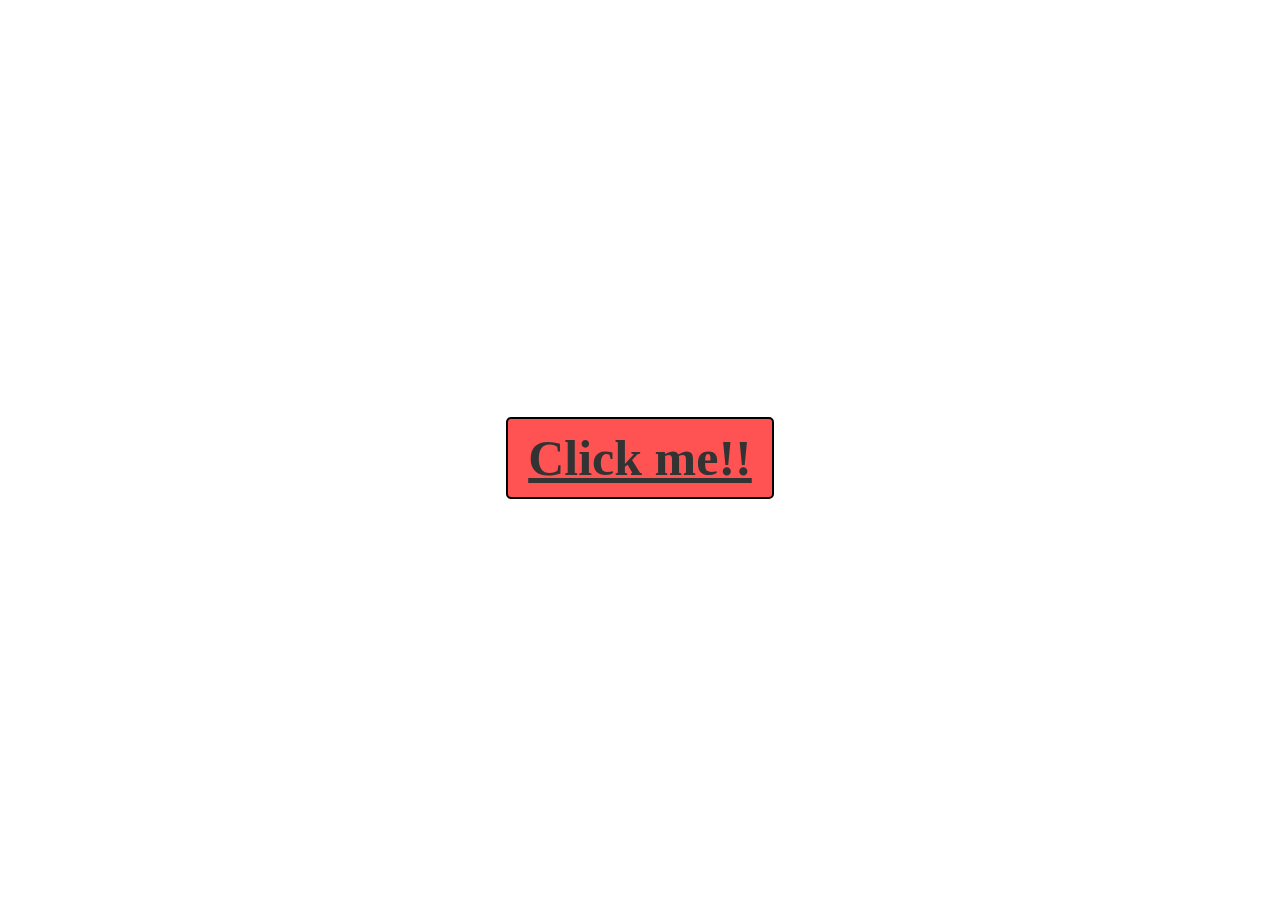
<file: index.html>
<!DOCTYPE html>
<html lang="en">

<head>
  <meta charset="UTF-8">
  <meta name="viewport" content="width=device-width, initial-scale=1.0">
  <link rel="stylesheet" href="css/style.css">
  <title>!!</title>
</head>

<body class="center-container">
  <a href="start.html" id="home-button">Click me!!</a>
</body>

</html>
</file>
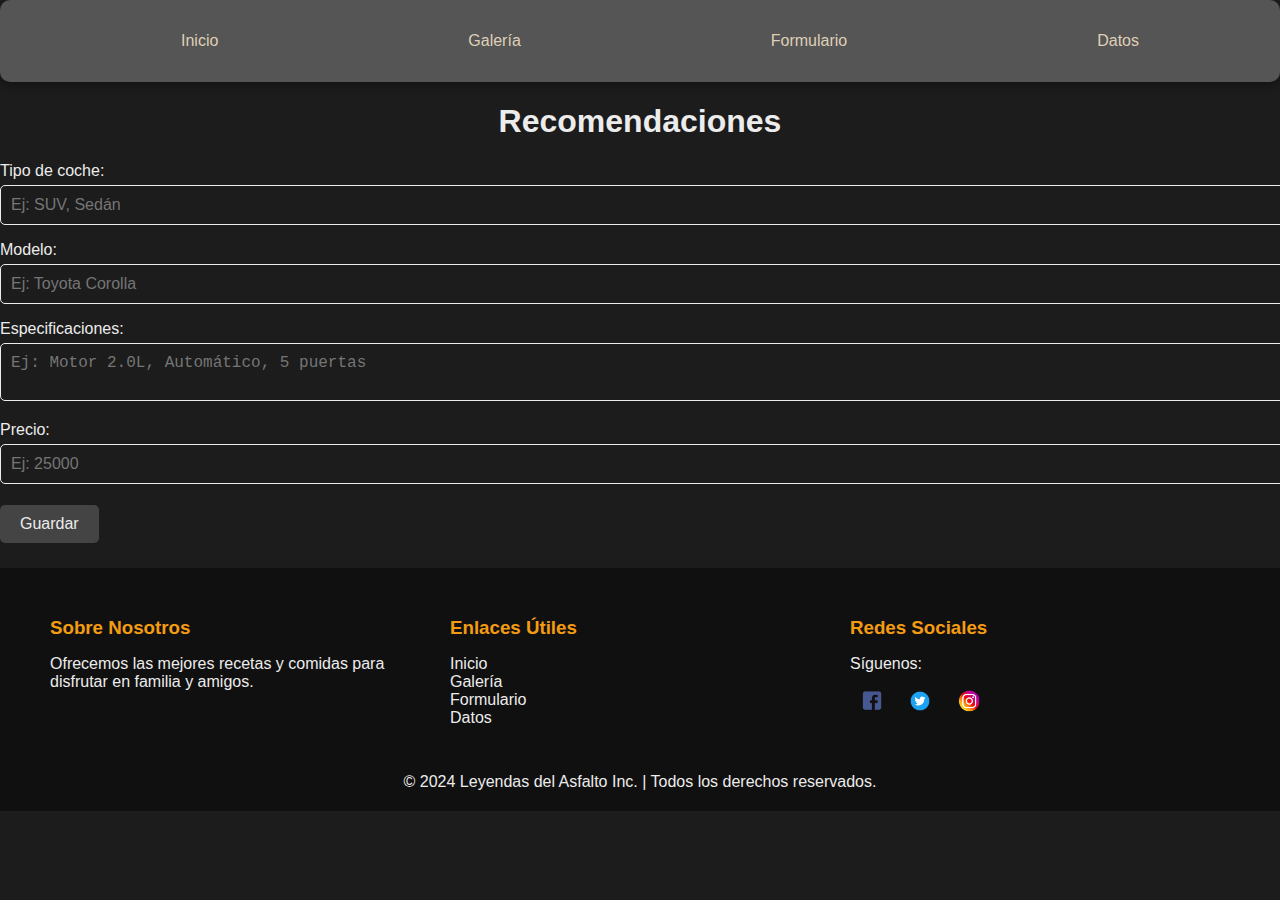
<file: form.html>
<!DOCTYPE html>
<html lang="en">

<head>
  <meta charset="UTF-8">
  <meta name="viewport" content="width=device-width, initial-scale=1.0">
  <title>Formulario</title>
  <link rel="stylesheet" href="css/style.css">
  <link rel="stylesheet" href="css/footer-style.css">
  <link rel="stylesheet" href="css/crud.css">

</head>

<body>

  <header id="main-header">
    <nav class="nav-bar">
      <ul>
        <li><a href="start.html">Inicio</a></li>
        <li><a href="gallery.html">Galería</a></li>
        <li><a href="form.html">Formulario</a></li>
        <li><a href="show-data.html">Datos</a></li>
      </ul>
    </nav>
  </header>

  <h1>Recomendaciones</h1>
  <form id="car-form">
    <div class="form-group">
      <label for="car-type">Tipo de coche:</label>
      <input type="text" id="car-type" placeholder="Ej: SUV, Sedán">
      <p class="error-message" id="error-car-type"></p>
    </div>
    <div class="form-group">
      <label for="car-model">Modelo:</label>
      <input type="text" id="car-model" placeholder="Ej: Toyota Corolla">
      <p class="error-message" id="error-car-model"></p>
    </div>
    <div class="form-group">
      <label for="car-specifications">Especificaciones:</label>
      <textarea id="car-specifications" placeholder="Ej: Motor 2.0L, Automático, 5 puertas"></textarea>
      <p class="error-message" id="error-car-specifications"></p>
    </div>
    <div class="form-group">
      <label for="car-price">Precio:</label>
      <input type="number" id="car-price" placeholder="Ej: 25000">
      <p class="error-message" id="error-car-price"></p>
    </div>
    <button type="button" class="btn" onclick="saveCar()">Guardar</button>
  </form>


  <footer class="footer">
    <div class="footer-content">
      <div class="footer-section">
        <h3>Sobre Nosotros</h3>
        <p>Ofrecemos las mejores recetas y comidas para disfrutar en familia y amigos.</p>
      </div>
      <div class="footer-section">
        <h3>Enlaces Útiles</h3>
        <ul>
          <li><a href="start.html">Inicio</a></li>
          <li><a href="gallery.html">Galería</a></li>
          <li><a href="form.html">Formulario</a></li>
          <li><a href="show-data.html">Datos</a></li>
        </ul>
      </div>
      <div class="footer-section">
        <h3>Redes Sociales</h3>
        <p>Síguenos:</p>
        <div class="social-icons">
          <a href="https://www.facebook.com/login/?next=https%3A%2F%2Fwww.facebook.com%2F%3Flocale%3Des_ES"><img
              src="img/facebook.png" alt="Facebook"></a>
          <a href="https://x.com/?lang=es"><img src="img/x.png" alt="Twitter"></a>
          <a href="https://www.instagram.com/"><img src="img/ig.png" alt="Instagram"></a>

        </div>
      </div>
    </div>
    <div class="footer-bottom">
      &copy; 2024 Leyendas del Asfalto Inc. | Todos los derechos reservados.
    </div>
  </footer>

  <script src="js/from.js"></script>
</body>

</html>
</file>
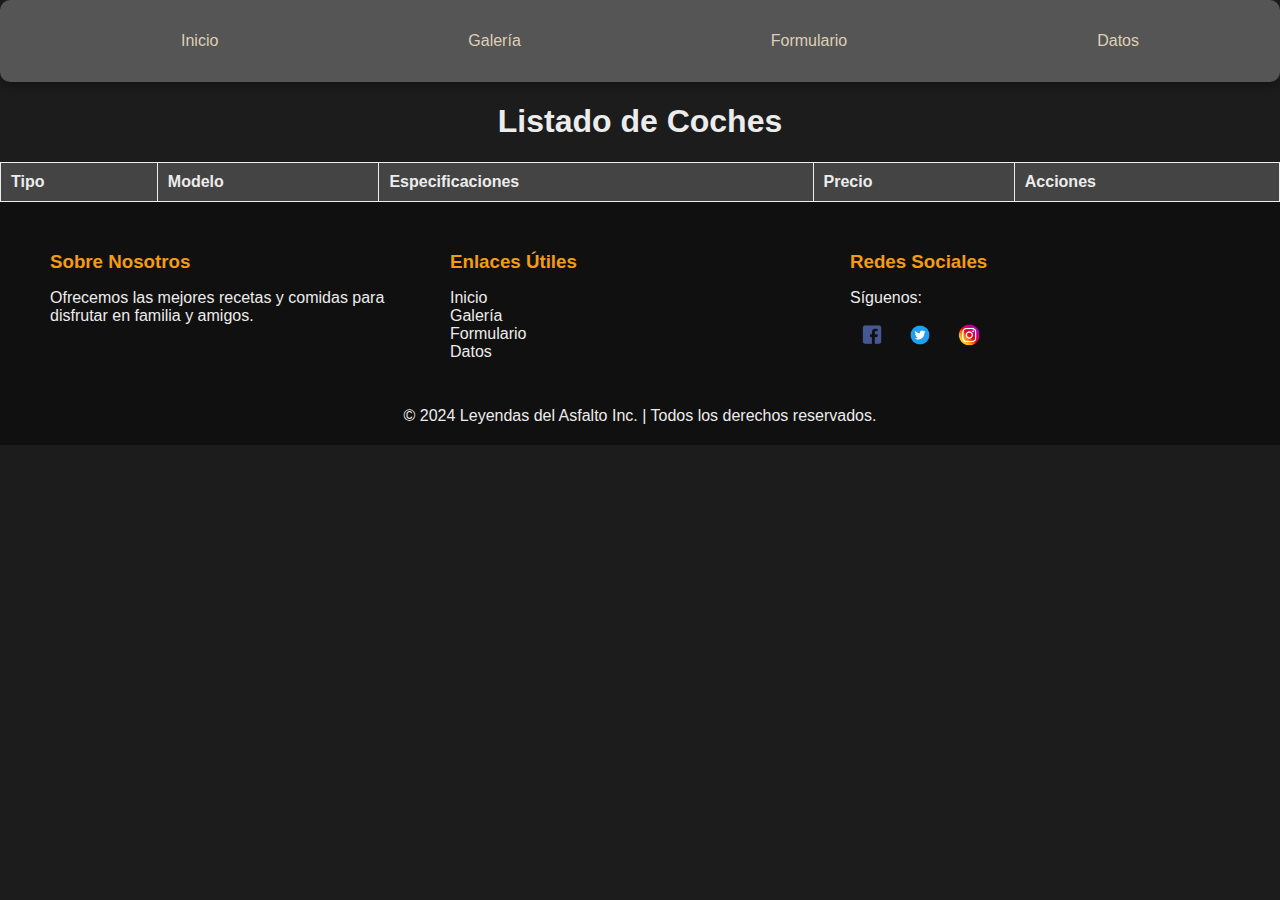
<file: show-data.html>
<!DOCTYPE html>
<html lang="en">

<head>
  <meta charset="UTF-8">
  <meta name="viewport" content="width=device-width, initial-scale=1.0">
  <title>Formulario</title>
  <link rel="stylesheet" href="css/style.css">
  <link rel="stylesheet" href="css/footer-style.css">
  <link rel="stylesheet" href="css/crud.css">
</head>

<body>

  <header id="main-header">
    <nav class="nav-bar">
      <ul>
        <li><a href="start.html">Inicio</a></li>
        <li><a href="gallery.html">Galería</a></li>
        <li><a href="form.html">Formulario</a></li>
        <li><a href="show-data.html">Datos</a></li>
      </ul>
    </nav>
  </header>


  <h1>Listado de Coches</h1>
  <table>
    <thead>
      <tr>
        <th>Tipo</th>
        <th>Modelo</th>
        <th>Especificaciones</th>
        <th>Precio</th>
        <th>Acciones</th>
      </tr>
    </thead>
    <tbody id="car-table"></tbody>
  </table>

  <footer class="footer">
    <div class="footer-content">
      <div class="footer-section">
        <h3>Sobre Nosotros</h3>
        <p>Ofrecemos las mejores recetas y comidas para disfrutar en familia y amigos.</p>
      </div>
      <div class="footer-section">
        <h3>Enlaces Útiles</h3>
        <ul>
          <li><a href="start.html">Inicio</a></li>
          <li><a href="gallery.html">Galería</a></li>
          <li><a href="form.html">Formulario</a></li>
          <li><a href="show-data.html">Datos</a></li>
        </ul>
      </div>
      <div class="footer-section">
        <h3>Redes Sociales</h3>
        <p>Síguenos:</p>
        <div class="social-icons">
          <a href="https://www.facebook.com/login/?next=https%3A%2F%2Fwww.facebook.com%2F%3Flocale%3Des_ES"><img
              src="img/facebook.png" alt="Facebook"></a>
          <a href="https://x.com/?lang=es"><img src="img/x.png" alt="Twitter"></a>
          <a href="https://www.instagram.com/"><img src="img/ig.png" alt="Instagram"></a>

        </div>
      </div>
    </div>
    <div class="footer-bottom">
      &copy; 2024 Leyendas del Asfalto Inc. | Todos los derechos reservados.
    </div>
  </footer>
  <script src="js/show-data.js"></script>
</body>

</html>
</file>
<file: css/style.css>
#home-button {
  font-weight: bold;
  /* Texto en negrita */
  background-color: #ff5252;
  /* Color de fondo azul */
  color: #333;
  /* Color del texto */
  border: 2px solid #000000;
  /* Color del borde */
  padding: 10px 20px;
  /* Espaciado interno */
  font-size: 50px;
  /* Tamaño de fuente */
  cursor: pointer;
  /* Cambia el cursor al pasar sobre el botón */
  border-radius: 5px;
  /* Bordes redondeados */
  transition: all 0.3s ease;
  /* Transición suave al pasar el ratón */
}

/* Para centrar el botón se hace con un class en el body */
.center-container {
  justify-content: center;
  align-items: center;
  display: flex;
  height: 100vh;
}

/* Color del texto dentro del botón */
a {
  color: #333;
}

/* Darle efecto al botón */
#home-button:hover {
  background-color: #ffffff;
  /* Color de fondo al pasar el ratón */
  color: #ff5252;
  border: 2px solid #ff5252;
  box-shadow: 5px 5px 0px #ff5252;
}

/* Logo */
img[alt="Logo"] {
  position: static;
  top: 100px;
  left: 5px;
  width: 120px;
  z-index: 2;
  border-radius: 100px;
  box-shadow: 0px 4px 8px rgba(0, 0, 0);
}

/* Imagen izquirda texto derecha */
.text-right {
  display: flex;
  align-items: center;
  padding: 1em;
}

.text-alling {
  padding: 1em;
}

/* Imagen derecha texto izquierda */
.text-left {
  display: flex;
  align-items: center;
  padding: 1em;
}


/* Menú (colores, radio, orientación) */
#main-header .nav-bar {
  background-color: #555555;
  color: rgb(0, 0, 0);
  padding: 1em;
  border-radius: 10px 10px 10px 10px;
  box-shadow: 0px 4px 8px rgba(0, 0, 0, 0.3);
  text-align: center;
}

.nav-bar ul {
  color: rgb(255, 255, 255);
  display: flex;
  flex-direction: row;
  justify-content: space-around;
  list-style: none;
}

.nav-bar ul li a {
  color: #dfcfb7;
  text-decoration: double;
}


.color-of-title {
  color: black;
  text-align: center;
}

.slogan-color {
  color: black;
  text-align: center;
  font-style: italic;
}

.subcolor {
  color: #715cbd;
}

/* Anotaciones para futuros proyectos */

/* Contenedor de toda la galería */
.gallery {
  display: grid;
  grid-template-columns: repeat(auto-fit, minmax(250px, 1fr));
  /* Ajusta el número de columnas automáticamente */
  gap: 20px;
  /* Espacio entre las imágenes */
  max-width: 1200px;
  /* Ancho máximo de la galería */
  margin: 0 auto;
  /* Centra la galería */
}

/* Contenedor de cada imagen y su texto */
.wrapper {
  position: relative;
  width: 100%;
  overflow: hidden;
  padding-top: 66.66%;
  /* Mantiene proporción 3:2 (300px x 200px aprox) */
}

/* Estilo de la imagen */
.wrapper img {
  position: absolute;
  top: 0;
  left: 0;
  width: 100%;
  height: 100%;
  object-fit: cover;
}

/* Texto desplegable */
.overtext {
  position: absolute;
  bottom: 0;
  left: 0;
  right: 0;
  background-color: rgba(100, 84, 82, 0.6);
  /* 0.6 Fondo oscuro con transparencia */
  color: #fff;
  padding: 20px;
  text-align: center;
  transform: translateY(100%);
  transition: transform 0.4s ease-in-out;
}

/* xasdcdad */

/* Efecto hover */
.wrapper:hover .overtext {
  transform: translateY(0);
  cursor: pointer;
  /* Cursor */
}

.overtext h2 {
  color: #000000;
  font-size: medium;
}


/* Footer  */
/* #main-footer {
  background-color: #333;
  color: #dfcfb7;
  text-align: center;
  padding: 1em;
  border-radius: 10px 10px 10px 10px;
  box-shadow: 0px 4px 8px;
}

.social-icons a {
  color: #dfcfb7;
  margin: 0 0.5em;
  font-size: 1.5em;
}

.social-icons a:hover {
  color: #dfcfb7;
} */


@media screen and (max-width: 1200px) {
  .nav-bar ul {
    flex-direction: column;
  }

  .text-right img {
    flex-direction: column;
  }

  .text-right {
    flex-direction: column;
    text-align: center;
  }

  .text-alling {
    flex-direction: column;
    text-align: center;
  }

  .text-left {
    flex-direction: column;
    text-align: center;
  }

  .text-left img {
    flex-direction: column;
  }
  .section{
    font-size: 180px;
  }

}

@media screen and (max-width: 768px) {
  .image-gallery {
    flex-direction: column;
  }

  .text-right img {
    flex-direction: column;
  }

  .text-left img {
    flex-direction: column;
  }

  .text-right {
    flex-direction: column;
    text-align: center;
  }

  .text-alling {
    flex-direction: column;
    text-align: center;
  }

  .text-left {
    flex-direction: column;
    text-align: center;
  }
  .section{
    font-size: 70px;
  }
}

@media screen and (max-width: 480px) {
  .nav-bar ul {
    flex-direction: column;
    text-align: center;
  }

  .text-right {
    flex-direction: column;
    text-align: center;
  }

  .text-alling {
    flex-direction: column;
    text-align: center;
  }

  .text-left {
    flex-direction: column;
    text-align: center;
  }

  .image-gallery {
    flex-direction: column;
  }

  .social-icons {
    display: flex;
    justify-content: center;
  }

  .text-right img {
    flex-direction: column;
  }

  .text-left img {
    flex-direction: column;
  }
  .section{
    font-size: 70px;
  }
}
</file>
<file: css/footer-style.css>
/* Variables de color */
:root {
  --dark-bg: rgb(17, 16, 16);
  --light-text: #ececec;
  --accent-color: #f39c12;
}

/* Footer style  */
.footer {
  background-color: var(--dark-bg);
  color: var(--light-text);
  padding: 20px;
  text-align: center;
}

.footer-content {
  display: flex;
  flex-wrap: wrap;
  justify-content: space-between;
  align-items: flex-start;
  max-width: 1200px;
  margin: 0 auto;
}

.footer-section {
  flex: 1;
  min-width: 250px;
  margin: 10px;
}

.footer-section h3 {
  margin-bottom: 10px;
  color: var(--accent-color);
}

.footer-section ul {
  list-style-type: none;
  padding: 0;
}

.footer-section ul li a {
  color: var(--light-text);
  text-decoration: none;
}

.footer-section ul li a:hover {
  color: var(--accent-color);
}

.footer-bottom {
  margin-top: 20px;
  font-size: 14px;
  text-align: center;
}

/* / Social media / */
.social-icons a {
  display: inline-block;
  margin: 0 10px;
}

.social-icons img {
  width: 24px;
  height: 24px;
  /* filter: invert(100%); Hace los iconos blancos en fondo oscuro  */
}

/* / Media Queries / */

/* / Mobile / */
@media (max-width: 600px) {
  .footer-content {
    flex-direction: column;
    align-items: center;
  }

  .footer-section {
    text-align: center;
    margin-bottom: 20px;
  }

  .footer-bottom {
    font-size: 12px;
  }
}

/* / Tablet / */
@media (min-width: 601px) and (max-width: 1024px) {
  .footer-content {
    flex-direction: row;
    justify-content: space-around;
  }

  .footer-section {
    text-align: left;
    min-width: 200px;
  }

  .footer-bottom {
    font-size: 14px;
  }
}

/* / PC */
@media (min-width: 1025px) {
  .footer-content {
    justify-content: space-between;
  }

  .footer-section {
    text-align: left;
  }

  .footer-bottom {
    font-size: 16px;
  }
}
</file>
<file: css/crud.css>
/* General Styles */
body {
  background-color: #1c1c1c;
  color: #ececec;
  font-family: Arial, sans-serif;
  margin: 0;
  padding: 0;
}

.container {
  max-width: 1200px;
  margin: 20px auto;
  padding: 20px;
  background-color: #2f2f2f;
  border-radius: 10px;
  box-shadow: 0 4px 8px rgba(0, 0, 0, 0.2);
}

h1 {
  text-align: center;
  font-size: 2rem;
}

form {
  margin-bottom: 20px;
}

.form-group {
  margin-bottom: 15px;
}

.form-group label {
  display: block;
  margin-bottom: 5px;
  font-size: 1rem;
}

.form-group input,
.form-group textarea {
  width: 100%;
  padding: 10px;
  border: 1px solid #ececec;
  border-radius: 5px;
  background-color: #1c1c1c;
  color: #ececec;
  font-size: 1rem;
}

textarea {
  resize: none;
}



.btn {
  display: inline-block;
  padding: 10px 20px;
  margin: 5px 0;
  border: none;
  border-radius: 5px;
  cursor: pointer;
  color: #ececec;
  background-color: #444;
  text-align: center;
  font-size: 1rem;
}

.btn:hover {
  background-color: #555;
}

table {
  width: 100%;
  border-collapse: collapse;
  margin-top: 20px;
}

table th,
table td {
  padding: 10px;
  border: 1px solid #ececec;
  text-align: left;
}

table th {
  background-color: #444;
  font-size: 1rem;
}

/* Responsive Styles */

/* Tablet: Screen widths between 768px and 1024px */
@media screen and (max-width: 1024px) {
  .container {
    padding: 15px;
  }

  h1 {
    font-size: 1.8rem;
  }

  .form-group label {
    font-size: 0.9rem;
  }

  .form-group input,
  .form-group textarea {
    font-size: 0.9rem;
  }

  .btn {
    font-size: 0.9rem;
    padding: 8px 15px;
  }

  table th,
  table td {
    font-size: 0.9rem;
  }
}

/* Mobile: Screen widths up to 768px */
@media screen and (max-width: 768px) {
  .container {
    padding: 10px;
  }

  h1 {
    font-size: 1.5rem;
  }

  .form-group label {
    font-size: 0.85rem;
  }

  .form-group input,
  .form-group textarea {
    font-size: 0.85rem;
  }

  .btn {
    font-size: 0.85rem;
    padding: 6px 10px;
  }

  table th,
  table td {
    font-size: 0.85rem;
  }
}

/* Mobile Small: Screen widths up to 480px */
@media screen and (max-width: 480px) {
  .container {
    padding: 8px;
  }

  h1 {
    font-size: 1.2rem;
  }

  .form-group label {
    font-size: 0.8rem;
  }

  .form-group input,
  .form-group textarea {
    font-size: 0.8rem;
    padding: 8px;
  }

  .btn {
    font-size: 0.8rem;
    padding: 5px 8px;
  }

  table th,
  table td {
    font-size: 0.8rem;
  }
}
</file>
